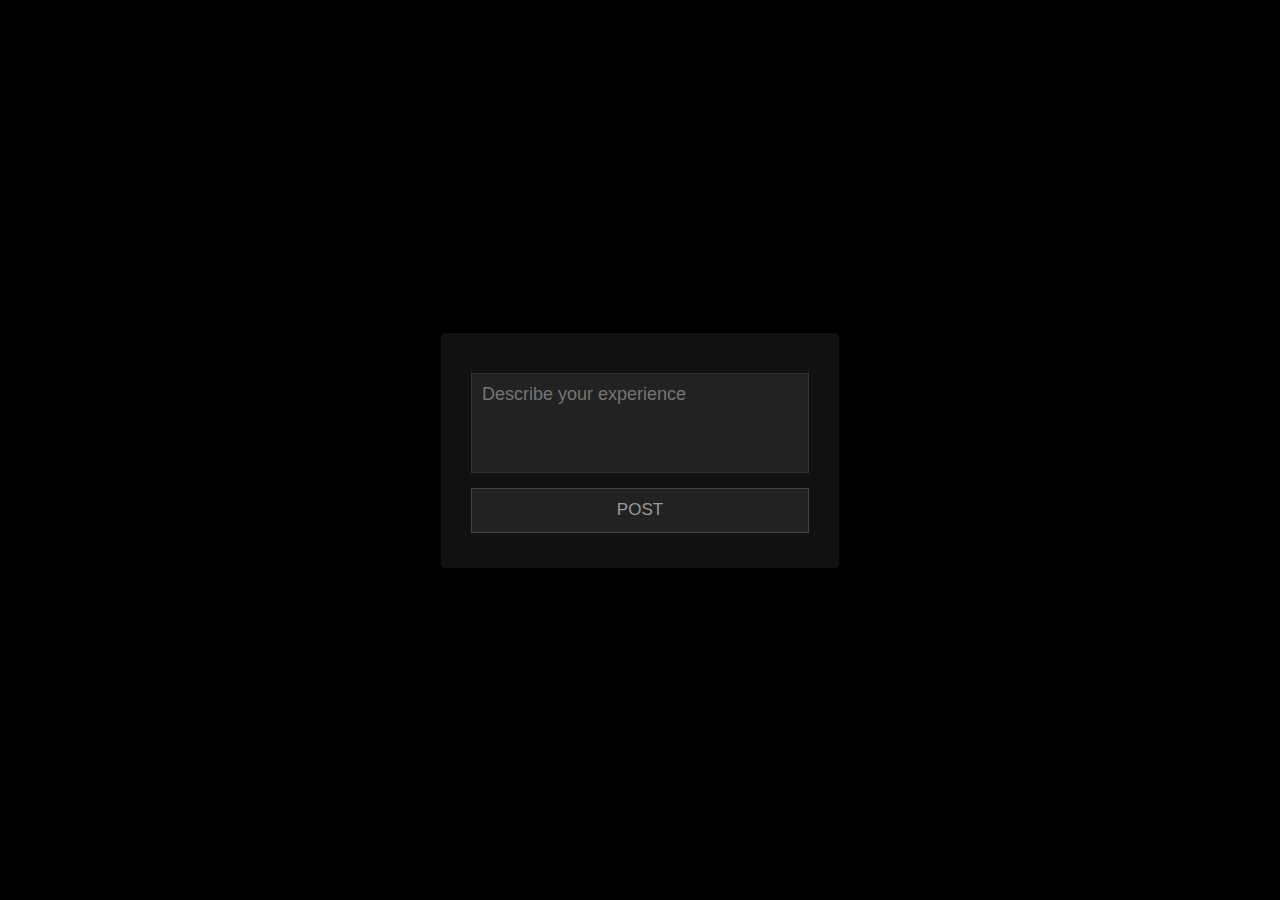
<file: rewiew-page.html>
<!DOCTYPE html>
<html lang="en">
<head>
    <meta charset="UTF-8">
    <meta name="viewport" content="width=device-width, initial-scale=1.0">
    <title>Document</title>
    <link
    rel="stylesheet"
    href="https://cdnjs.cloudflare.com/ajax/libs/font-awesome/6.4.2/css/all.min.css"
    integrity="sha512-z3gLpd7yknf1YoNbCzqRKc4qyor8gaKU1qmn+CShxbuBusANI9QpRohGBreCFkKxLhei6S9CQXFEbbKuqLg0DA=="
    crossorigin="anonymous"
    referrerpolicy="no-referrer"
  />
    <link rel="stylesheet" href="review-page.css">
</head>
<body>
    <div class="container">
        <div class="post">
            <div class="text">Thanks for rating us!</div>
            <div class="edit">EDIT</div>
        </div>
        <div class="star-widget">
            <input type="radio" name="rate" id="rate-5">
            <label for="rate-5" class="fa-solid fa-star"></label>
            <input type="radio" name="rate" id="rate-4">
            <label for="rate-4" class="fa-solid fa-star"></label>
            <input type="radio" name="rate" id="rate-3">
            <label for="rate-3" class="fa-solid fa-star"></label>
            <input type="radio" name="rate" id="rate-2">
            <label for="rate-2" class="fa-solid fa-star"></label>
            <input type="radio" name="rate" id="rate-1">
            <label for="rate-1" class="fa-solid fa-star"></label>
            <form action="#">
                <header></header>
                <div class="textarea">
                    <textarea  cols="30" placeholder="Describe your experience"></textarea>
                </div>
                <div class="btn">
                    <button type="submit">Post</button>
                </div>
            </form>
        </div>
    </div>
    <script>
        let btn = document.querySelector("button");
        let post = document.querySelector(".post");
        let widget = document.querySelector(".star-widget");
        let editBtn = document.querySelector(".edit");
        btn.onclick = ()=>{
            widget.style.display = 'none';
            post.style.display = 'block';
            editBtn.onclick = ()=>{
                widget.style.display = 'block';            
                post.style.display = 'none';
          }
            return false;
        }
    </script>
</body>
</html>
</file>
<file: review-page.css>
*{
    margin: 0px;
    padding: 0px;
    box-sizing: border-box;
    font-family:Arial, Helvetica, sans-serif;
}

html, body{
    display: grid;
    height: 100%;
    place-items: center;
    text-align: center;
    background: #000;
}
.container{
    position: relative;
    width: 400px;
    background: #111;
    padding: 20px 30px;
    border: 1px solid black;
    border-radius: 5px;
    display: flex;
    align-items: center;
    justify-content: center;
    flex-direction: column;
}
.container .post{
    display: none;
}
.container .text{
    font-size: 25px;
    color: #666;
    font-weight: 500;
}
.container .edit{
    position: absolute;
    right: 10px;
    top: 5px;
    font-size: 22px;
    color: #666;
    font-weight: 500;
}
.container .edit:hover{
    text-decoration: underline;
    cursor: pointer;
}
.container .star-widget input{
    display: none;
}
.star-widget label{
    font-size: 40px;
    color: #444;
    padding: 10px;
    float: right;
    transition: all0.2s ease;
}
input:not(:checked) ~ label:hover,
input:not(:checked) ~ label:hover ~ label{
    color: #fd4;
}
input:checked ~ label{
    color:#fd4;
}
input#rate-5:checked ~ label{
    color:#fd7;
    text-shadow: 0 0 20px #952;
}
#rate-1:checked ~ form header:before{
    content: "I just hate it";
}
#rate-2:checked ~ form header:before{
    content: "I don't like it";
}
#rate-3:checked ~ form header:before{
    content: "It is awesome";
}
#rate-4:checked ~ form header:before{
    content: "I just like it";
}
#rate-5:checked ~ form header:before{
    content: "I just love it";
}
/* .container form{
    display: none;
} */
input:checked ~ form{
    display: block;
}
form header{
    width: 100%;
    font-size: 25px;
    color: #fe7;
    font-weight: 500;
    margin: 5px 0px 20px 0px;
    text-align: center;
    transition: all 0.2s ease;
}
form .textarea{
    height: 100px;
    width: 100%;
    overflow: hidden;
}
form .textarea textarea{
    height: 100%;
    width: 100%;
    outline: none;
    color: #eee;
    border: 1px solid #333;
    background: #222;
    padding: 10px;
    font-size: 18px;
    resize: none;
}
form .btn{
    height: 45px;
    width: 100%;
    margin: 15px 0px;
}
form .btn button{
    height: 100%;
    width: 100%;
    border: 1px solid #444;
    outline: none;
    background: #222;
    color: #999;
    font-size: 17px;
    font-weight: 500;
    text-transform: uppercase;
    cursor: pointer;
    transition: all 0.2s ease;
}
form .btn button:hover{
    background: #1b1b1b;
}
</file>
